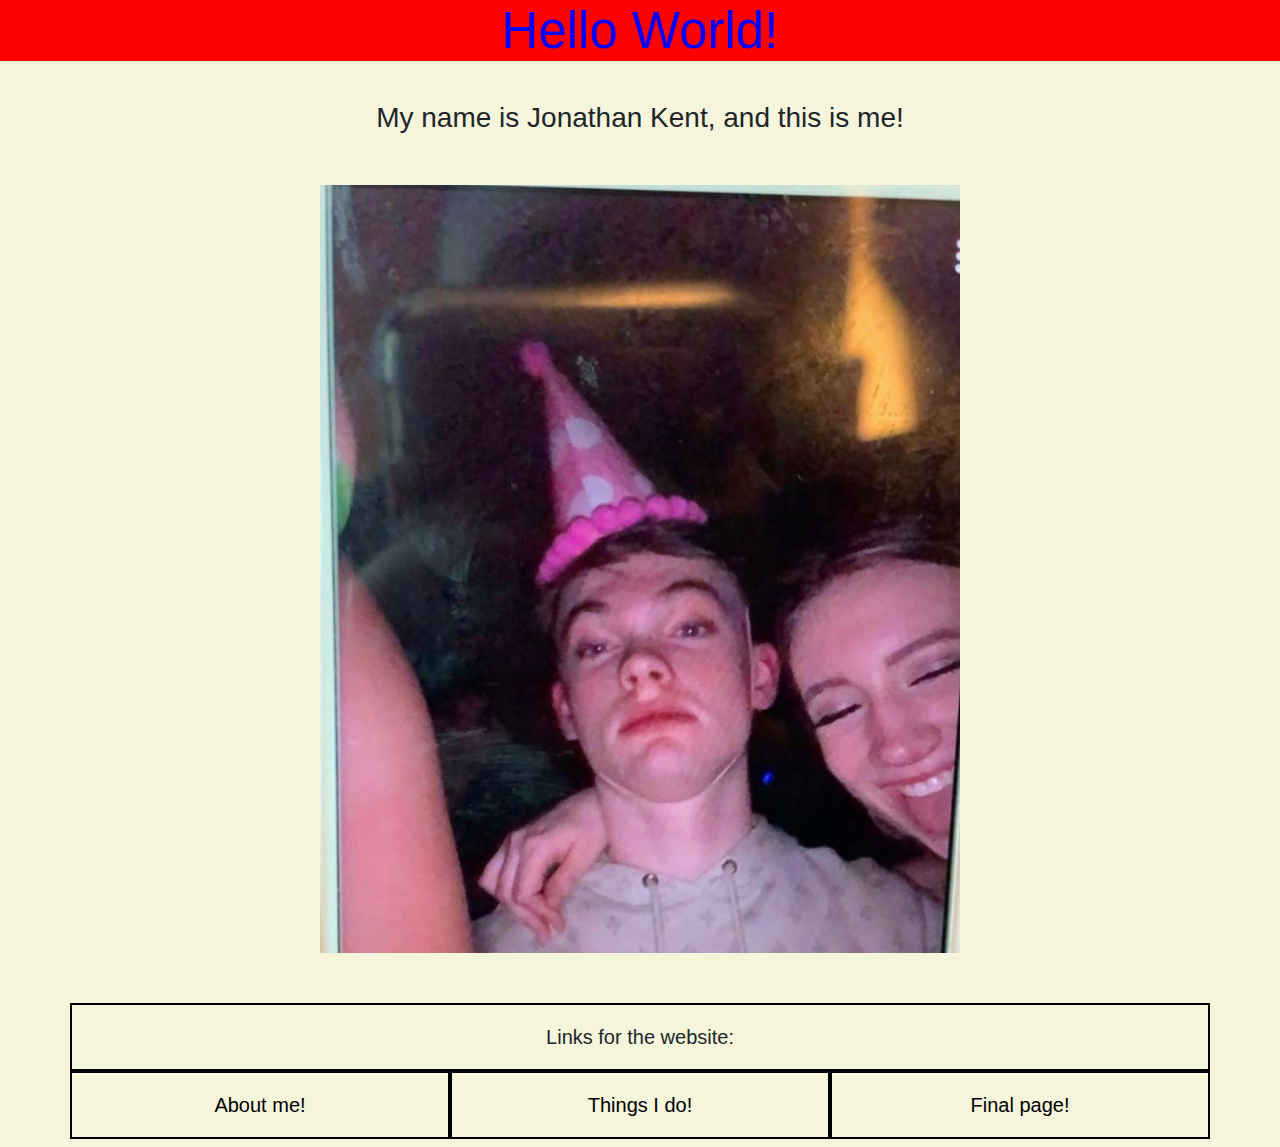
<file: index.html>
<!DOCTYPE html>
<html>
    <head>
        <title>My Webpage</title>
        <link rel="stylesheet" href="https://maxcdn.bootstrapcdn.com/bootstrap/4.0.0/css/bootstrap.min.css" integrity="sha384-Gn5384xqQ1aoWXA+058RXPxPg6fy4IWvTNh0E263XmFcJlSAwiGgFAW/dAiS6JXm" crossorigin="anonymous">
        <link rel="stylesheet" href="https://stackpath.bootstrapcdn.com/bootstrap/4.1.1/css/bootstrap.min.css" integrity="sha384-WskhaSGFgHYWDcbwN70/dfYBj47jz9qbsMId/iRN3ewGhXQFZCSftd1LZCfmhktB" crossorigin="anonymous">
        <link rel="stylesheet" href="stylesheet.css">
        <style>
            .row > div {
                padding: 20px;
                border: 2px solid black;
            }
        </style>
    </head>
    <body>
      <h1 id= "title" >Hello World!</h1>
      <h3>My name is Jonathan Kent, and this is me!</h3>
      <img src="thisisme.jpg" height="50%" width="50%" border= black 3px />
      <h5 class="links">
        <div class="container">
            <div class="row">
                <div class="col-12">
                  Links for the website:
                </div>
                <div class="col-4">
                    <a href="aboutme.html">About me!</a>
                </div>
                <div class="col-4">
                  <a href="whatido.html">Things I do!</a>
                </div>
                <div class="col-4">
                  <a href="thankyou.html">Final page!</a>
                </div>
            </div>
        </div>
      </h5>
    </body>
</html>
</file>
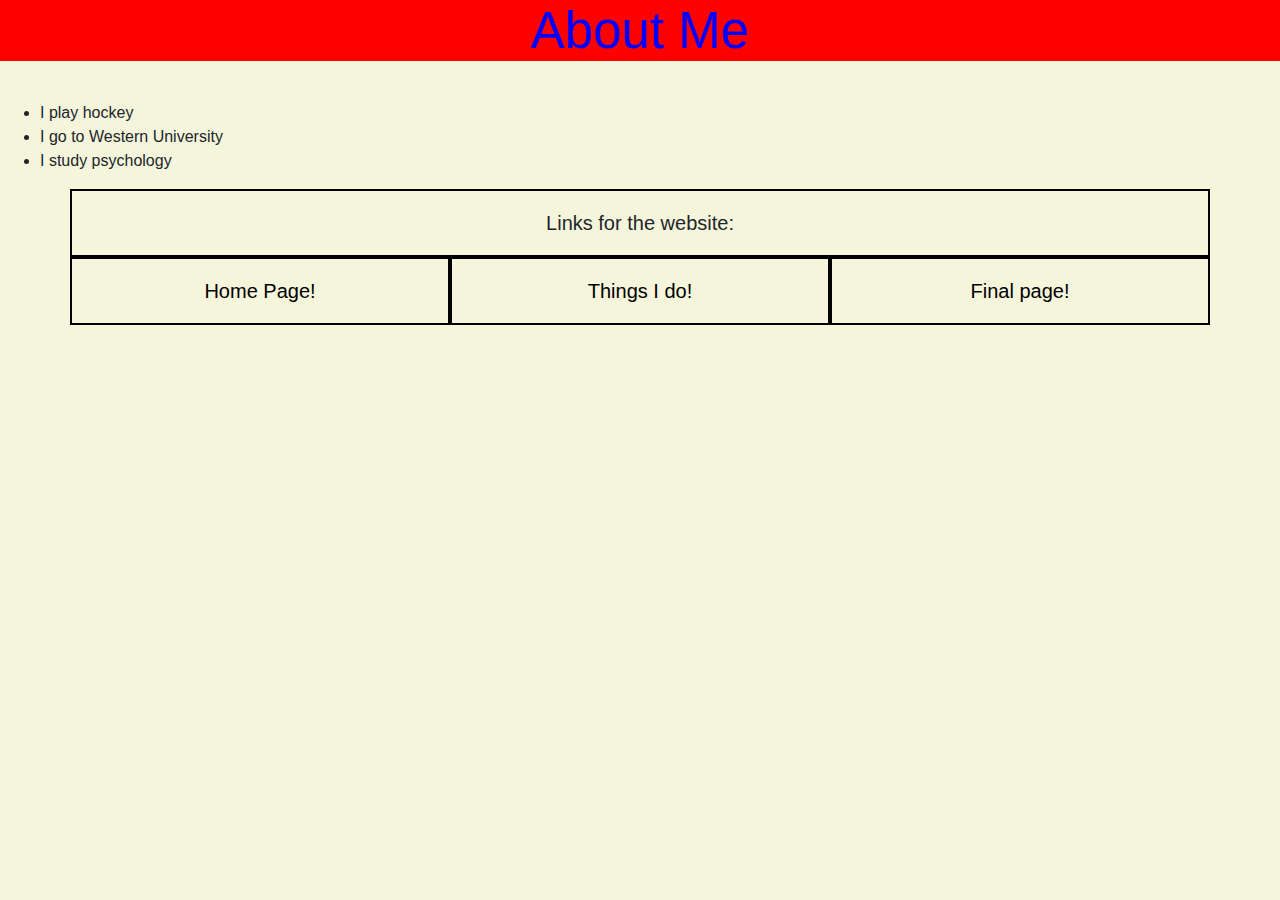
<file: aboutme.html>
<!DOCTYPE html>
<html lang="en" dir="ltr">
  <head>
    <title>
      About Me
    </title>
      <link rel="stylesheet" href="https://maxcdn.bootstrapcdn.com/bootstrap/4.0.0/css/bootstrap.min.css" integrity="sha384-Gn5384xqQ1aoWXA+058RXPxPg6fy4IWvTNh0E263XmFcJlSAwiGgFAW/dAiS6JXm" crossorigin="anonymous">
      <link rel="stylesheet" href="https://stackpath.bootstrapcdn.com/bootstrap/4.1.1/css/bootstrap.min.css" integrity="sha384-WskhaSGFgHYWDcbwN70/dfYBj47jz9qbsMId/iRN3ewGhXQFZCSftd1LZCfmhktB" crossorigin="anonymous">
      <link rel="stylesheet" href="stylesheet.css">
      <style>
          .row > div {
              padding: 20px;
              border: 2px solid black;
          }
      </style>
  </head>
  <h1 id="title">About Me</h1>
  <body>
    <link rel="stylesheet" href="style.scss">
<div>
    <ul>
      <li>I play hockey</li>
      <li>I go to Western University</li>
      <li>I study psychology</li>
    </ul>
</div>
<h5 class="links">
  <div class="container">
      <div class="row">
        <div class="col-12">
          Links for the website:
        </div>
          <div class="col-4">
              <a href="index.html">Home Page!</a>
          </div>
          <div class="col-4">
            <a href="whatido.html">Things I do!</a>
          </div>
          <div class="col-4">
            <a href="thankyou.html">Final page!</a>
          </div>
      </div>
  </div>
</h5>
  </body>
</html>
</file>
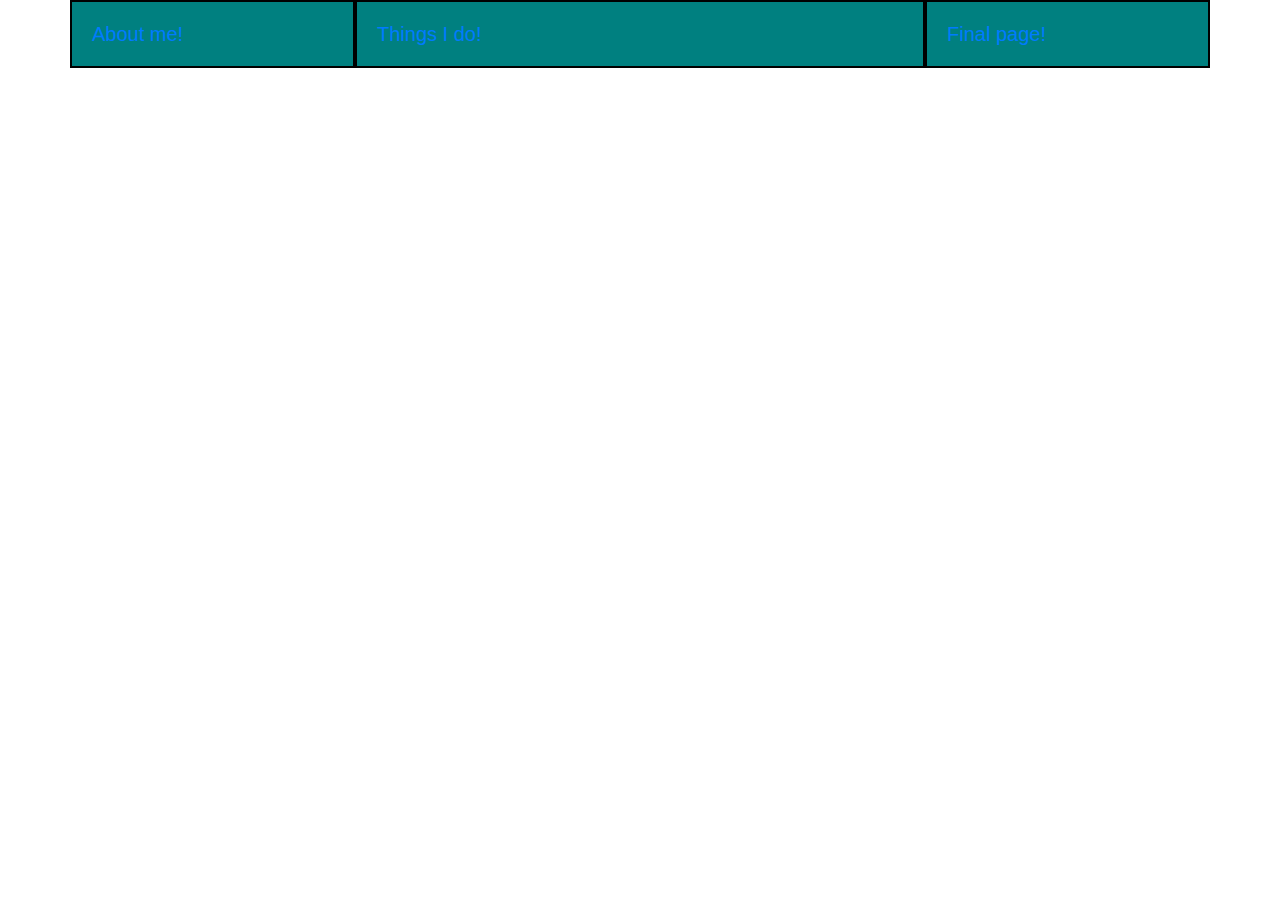
<file: mypassions.html>
<!DOCTYPE html>
<html>
    <head>
        <title>My Web Page!</title>
        <link rel="stylesheet" href="https://maxcdn.bootstrapcdn.com/bootstrap/4.0.0/css/bootstrap.min.css" integrity="sha384-Gn5384xqQ1aoWXA+058RXPxPg6fy4IWvTNh0E263XmFcJlSAwiGgFAW/dAiS6JXm" crossorigin="anonymous">
        <style>
            .row > div {
                padding: 20px;
                background-color: teal;
                border: 2px solid black;
            }
        </style>
    </head>
    <body>
      <h5 class="links">
        <div class="container">
            <div class="row">
                <div class="col-3">
                    <a href="aboutme.html">About me!</a>
                </div>
                <div class="col-6">
                  <a href="whatido.html">Things I do!</a>
                </div>
                <div class="col-3">
                  <a href="thankyou.html">Final page!</a>
                </div>
            </div>
        </div>
    </body>
</html>
</file>
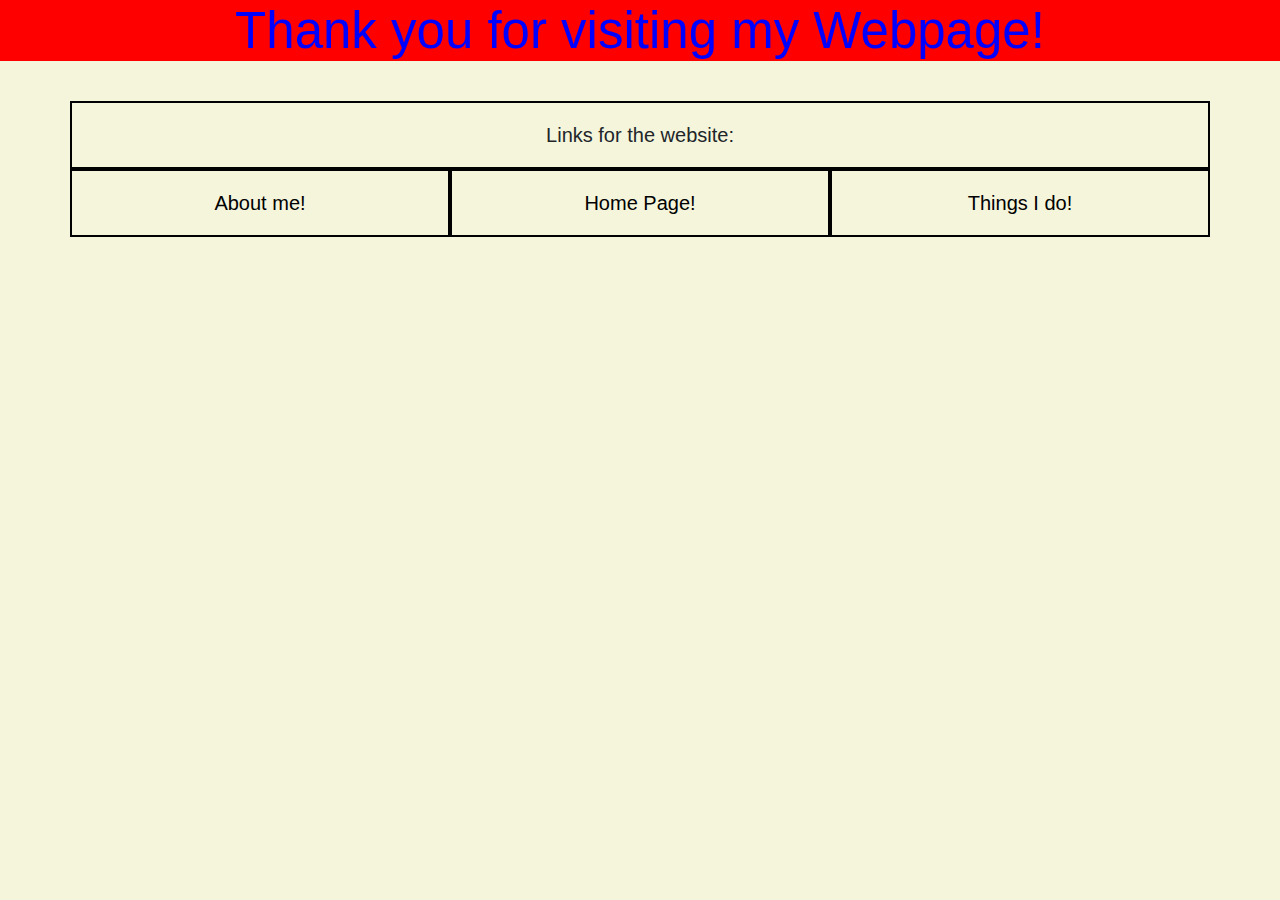
<file: thankyou.html>
<!DOCTYPE html>
<html lang="en" dir="ltr">
  <head>
    <meta charset="utf-8">
    <title>Final Page!</title>
    <link rel="stylesheet" href="https://maxcdn.bootstrapcdn.com/bootstrap/4.0.0/css/bootstrap.min.css" integrity="sha384-Gn5384xqQ1aoWXA+058RXPxPg6fy4IWvTNh0E263XmFcJlSAwiGgFAW/dAiS6JXm" crossorigin="anonymous">
    <link rel="stylesheet" href="https://stackpath.bootstrapcdn.com/bootstrap/4.1.1/css/bootstrap.min.css" integrity="sha384-WskhaSGFgHYWDcbwN70/dfYBj47jz9qbsMId/iRN3ewGhXQFZCSftd1LZCfmhktB" crossorigin="anonymous">
    <link rel="stylesheet" href="stylesheet.css">
    <style>
        .row > div {
            padding: 20px;
            border: 2px solid black;
        }
    </style>
  </head>
  <body>
    <h1 id="title">Thank you for visiting my Webpage!</h1>
    <h5 class="links">
      <div class="container">
          <div class="row">
            <div class="col-12">
              Links for the website:
            </div>
              <div class="col-4">
                  <a href="aboutme.html">About me!</a>
              </div>
              <div class="col-4">
                <a href="index.html">Home Page!</a>
              </div>
              <div class="col-4">
                <a href="whatido.html">Things I do!</a>
              </div>
          </div>
      </div>
    </h5>
  </body>
</html>
</file>
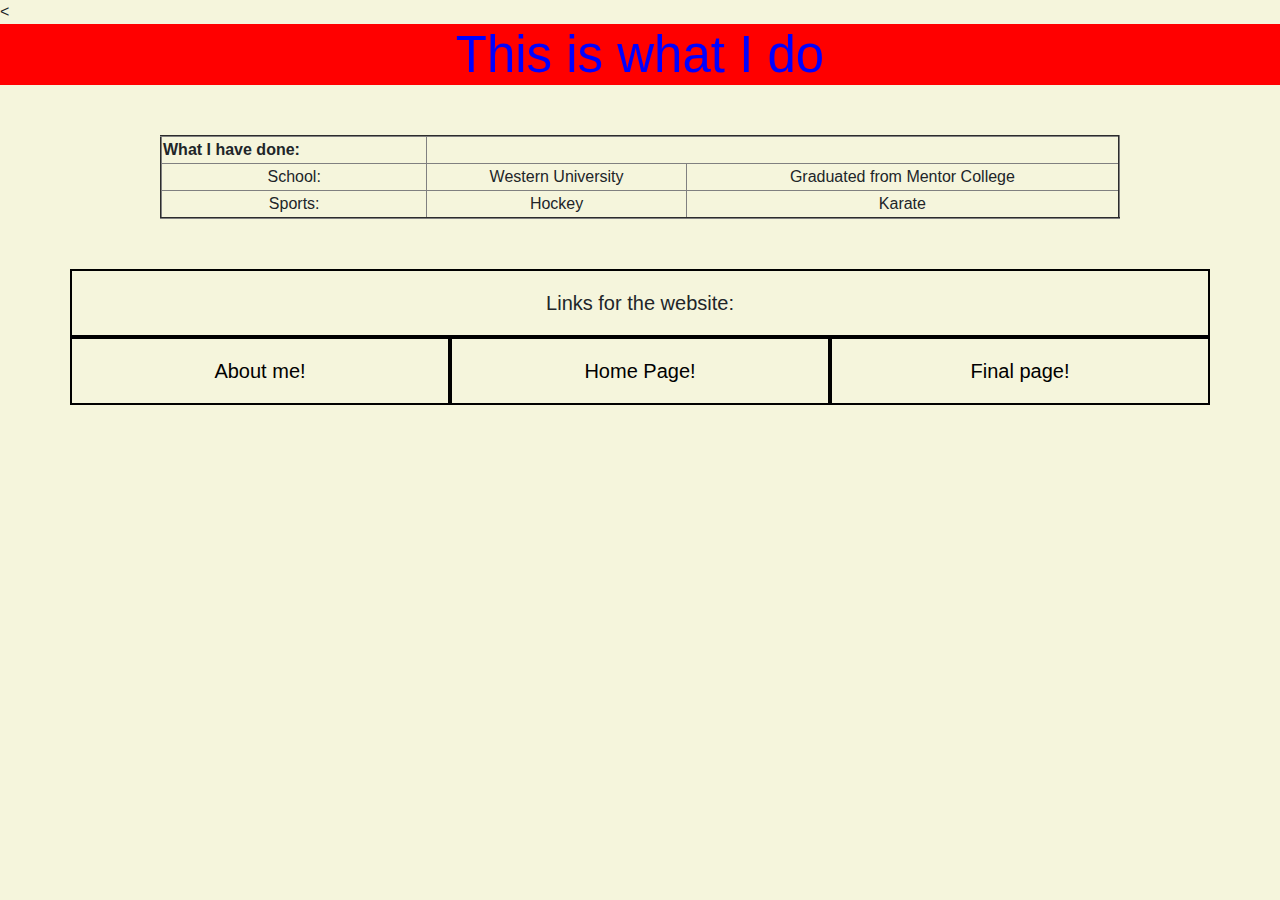
<file: whatido.html>
<!DOCTYPE html>
<html lang="en" dir="ltr">
  <head>
    <meta charset="utf-8">
    <title>
      What I do
  </title>
  <link rel="stylesheet" href="https://maxcdn.bootstrapcdn.com/bootstrap/4.0.0/css/bootstrap.min.css" integrity="sha384-Gn5384xqQ1aoWXA+058RXPxPg6fy4IWvTNh0E263XmFcJlSAwiGgFAW/dAiS6JXm" crossorigin="anonymous">
  <link rel="stylesheet" href="https://stackpath.bootstrapcdn.com/bootstrap/4.1.1/css/bootstrap.min.css" integrity="sha384-WskhaSGFgHYWDcbwN70/dfYBj47jz9qbsMId/iRN3ewGhXQFZCSftd1LZCfmhktB" crossorigin="anonymous">
  <link rel="stylesheet" href="stylesheet.css">
  <<link rel="stylesheet" href="tablestyle.css">
  <style>
      .row > div {
          padding: 20px;
          border: 2px solid black;
      }
  </style>
  </head>
  <h1 id="title">This is what I do</h1>
  <body>
    <table border="2">
      <th>What I have done:</th>
        <tr>
          <td>
            School:
          </td>
          <td>
            Western University
          </td>
          <td>
            Graduated from Mentor College
          </td>
        </tr>
        <tr>
          <td>
            Sports:
          </td>
          <td>
            Hockey
          </td>
          <td>
            Karate
          </td>
        </tr>
      </table>
<h5 class="links">
  <div class="container">
      <div class="row">
        <div class="col-12">
          Links for the website:
        </div>
          <div class="col-4">
              <a href="aboutme.html">About me!</a>
          </div>
          <div class="col-4">
            <a href="index.html">Home Page!</a>
          </div>
          <div class="col-4">
            <a href="thankyou.html">Final page!</a>
          </div>
      </div>
  </div>
</h5>
  </body>
</html>
</file>
<file: stylesheet.css>
#title {
  text-align: center;
  font-size: 51px;
  color: blue;
  background-color: red;
  margin: auto auto 40px auto;
}

h3 {
  text-align: center;
  margin: 40px auto auto auto;
}

img {
  display: block;
  margin: 50px auto;
  border: 4px black

}
.links {
  text-align: center;
  padding: 0px
}
a {
  color: black
}
@media (min-width: 600px) {
 body {
     background-color: beige;
 }
 }
 @media (max-width: 599px) {
 body {
     background-color: #52764e;
 }
</file>
<file: tablestyle.css>
table {
  margin: 50px auto;
  width: 75%
}
tr {
  padding: auto 10px;
}
td {
  padding: auto;
  text-align: center;
}
</file>
